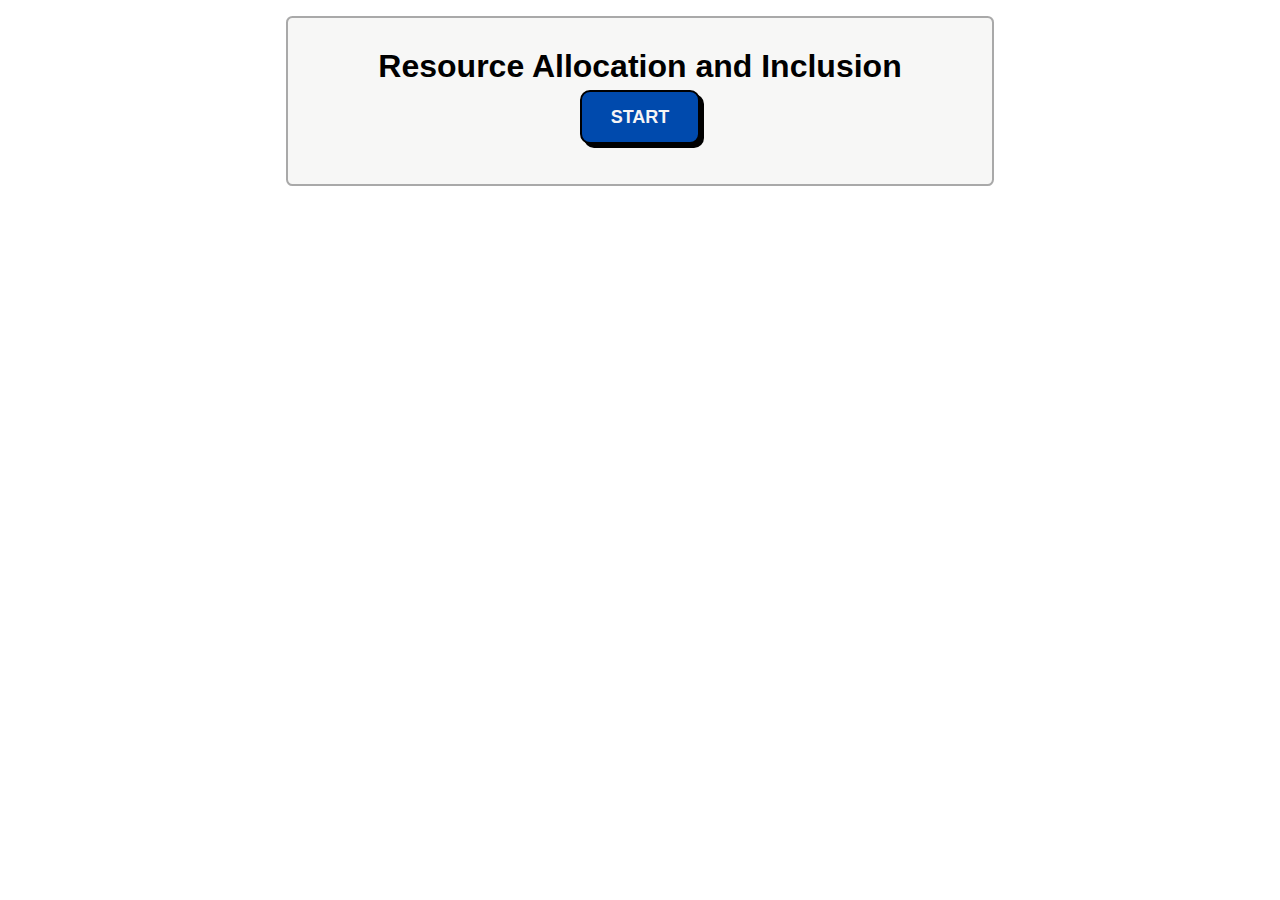
<file: index.html>
<!DOCTYPE html>
<html>
	<head>
		<title>Resource Allocation and Inclusion</title>
		<meta name="robots" content="noindex, nofollow" />
		<meta name="viewport" content="width=device-width, initial-scale=1.0" />
		<link rel="stylesheet" href="./assets/reset.css" />
		<link rel="stylesheet" href="./assets/decision-tree.css" />
		<meta
			name="description"
			content="Interactive decision tree for resource allocation in a production environment. Navigate through questions about money, time, and space to ensure fair distribution among cast and crew. Includes options and color-coded responses for easy understanding."
		/>
	</head>
	<body>
		<main>
			<h1>Resource Allocation and Inclusion</h1>
			<button id="start-button" class="button--blue" role="button">
				START
			</button>
			<div id="decision-tree"></div>
			<button id="startOverButton" class="button--blue" role="button">
				Start Over
			</button>
		</main>
		<script src="./assets/decision-tree.js"></script>
	</body>
</html>
</file>
<file: assets/decision-tree.css>
* {
  font-size: 16px;
  scroll-behavior: smooth;
  /* box-sizing: content-box; */
}

body {
  width: 100vw;
  margin: 0 0;
}

main {
  width: 50%;
  margin: 1rem auto 10rem auto;
  padding: 2rem;
  border: 2px solid darkgray;
  border-radius: 0.4rem;
  background-color: #f7f7f6;
  text-align: center;
  font-family: Arial, Helvetica, sans-serif;
}

@media (max-width: 575.98px) {
  main {
    width: 75%;
    margin: 0.5rem 10rem 0.5rem 0.5rem;
    /* background-color: red; */
  }
}

h1 {
  font-size: 2rem;
  font-weight: 700;
}

@media (min-width: 768px) {
  button {
    min-width: 120px;
    padding: 0 25px;
  }
}

button {
  margin: 0.5rem 1rem;
  border: 2px solid black;
  border-radius: 10px;
  box-shadow: black 4px 4px 0 0;
  color: whitesmoke;
  cursor: pointer;
  display: inline-block;
  font-weight: 600;
  font-size: 18px;
  padding: 0 18px;
  line-height: 50px;
  text-align: center;
  text-decoration: none;
  text-transform: uppercase;
  user-select: none;
  -webkit-user-select: none;
  touch-action: manipulation;
  transition: filter 0.3s ease-in-out, opacity 0.3s ease-in-out;
}

button:active:not(:disabled) {
  transform: translate(2px, 2px);
}

/*
button
Hover
Focus
Active
Disabled
*/

.button--blue {
  background-color: #004aad; /* Base shade */
}

.button--blue:not(.button--blue:disabled):hover,
.button--blue:not(.button--blue:disabled):active {
  background-color: #0058cf; /* 10% lighter */
}

.button--green {
  background-color: #00b43d; /* Base shade */
}

.button--green:not(.button--green:disabled):hover,
.button--green:not(.button--green:disabled):active {
  background-color: #00c443; /* 5% lighter */
}

.button--red {
  background-color: #f44336; /* Base shade */
  color: black;
}

.button--red:not(.button--red:disabled):hover,
.button--red:not(.button--red:disabled):active {
  background-color: #f5564a; /* 10% lighter */
}

button:disabled {
  filter: grayscale(40%);
  opacity: 70%;
  cursor: not-allowed;
}

button.choice-history {
  filter: grayscale(10%);
  opacity: 90%;
}

.neutral {
  background-color: #e6ebf8;
}

.success {
  background-color: #d3ffd0;
}

.warning {
  background-color: #fff7cc;
}

.danger {
  background-color: #ffc0cb;
}

.question {
  max-width: 100%;
  margin: auto auto;
  text-align: center;
  font-size: large;
  line-height: 1.5;
  padding: 20px;
  border: 2px solid #777;
  border-radius: 0.2em;
  margin-top: 1rem;
  height: 0;
  overflow: hidden;
  transition: height 1s ease-in-out;
}

strong {
  font-weight: 800;
}

.options {
  margin-bottom: 2rem;
}

.question.active {
  height: auto;
}

/*
Normal button: background and box shadow: #422800
Hover: #fff
Active: #422800
*/
</file>
